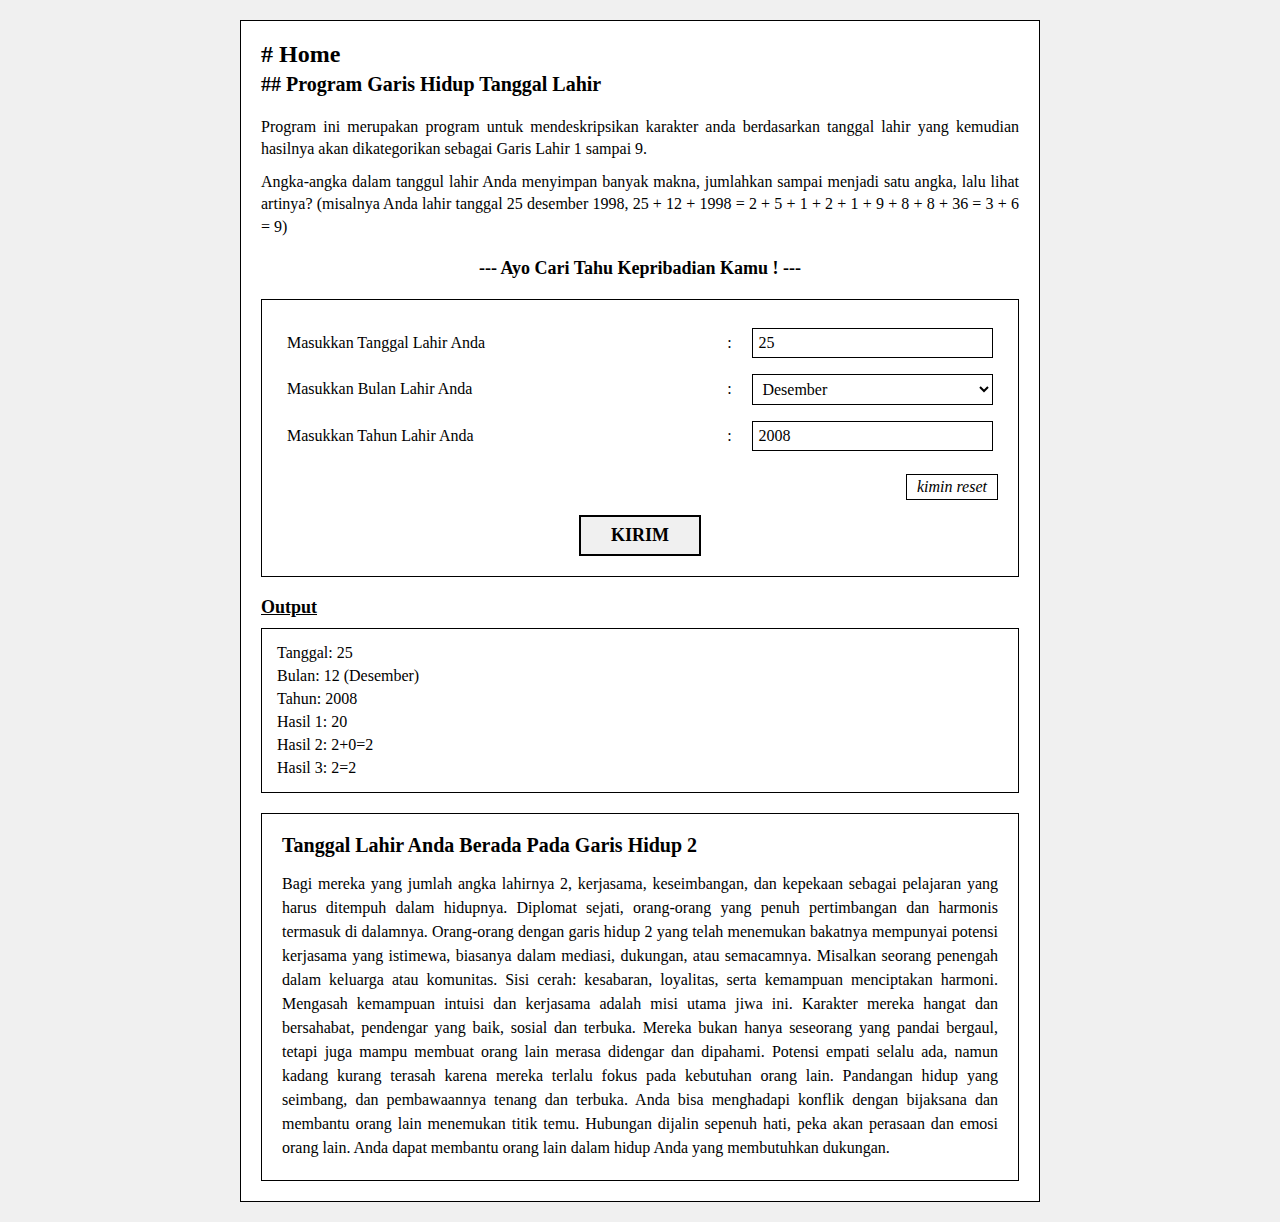
<file: tugas4/index.html>
<!DOCTYPE html>
<html lang="en">
<head>
    <meta charset="UTF-8">
    <meta name="viewport" content="width=device-width, initial-scale=1.0">
    <title>Program Garis Hidup Tanggal Lahir</title>
    <link rel="stylesheet" href="css/style.css">
</head>
<body>
    <div class="container">
        <!-- Header -->
        <div class="header">
            <h1># Home</h1>
            <h2>## Program Garis Hidup Tanggal Lahir</h2>
        </div>

        <!-- Description -->
        <div class="description">
            <p>Program ini merupakan program untuk mendeskripsikan karakter anda berdasarkan tanggal lahir yang kemudian hasilnya akan dikategorikan sebagai Garis Lahir 1 sampai 9.</p>
            <p>Angka-angka dalam tanggul lahir Anda menyimpan banyak makna, jumlahkan sampai menjadi satu angka, lalu lihat artinya? (misalnya Anda lahir tanggal 25 desember 1998, 25 + 12 + 1998 = 2 + 5 + 1 + 2 + 1 + 9 + 8 + 8 + 36 = 3 + 6 = 9)</p>
        </div>

        <!-- Title -->
        <h3 class="subtitle">--- Ayo Cari Tahu Kepribadian Kamu ! ---</h3>

        <!-- Form Input -->
        <div class="form-container">
            <table class="input-table">
                <tr>
                    <td>Masukkan Tanggal Lahir Anda</td>
                    <td>:</td>
                    <td><input type="number" id="dayInput" min="1" max="31" value="25" class="input-field"></td>
                </tr>
                <tr>
                    <td>Masukkan Bulan Lahir Anda</td>
                    <td>:</td>
                    <td>
                        <select id="monthSelect" class="input-field">
                            <option value="1">Januari</option>
                            <option value="2">Februari</option>
                            <option value="3">Maret</option>
                            <option value="4">April</option>
                            <option value="5">Mei</option>
                            <option value="6">Juni</option>
                            <option value="7">Juli</option>
                            <option value="8">Agustus</option>
                            <option value="9">September</option>
                            <option value="10">Oktober</option>
                            <option value="11">November</option>
                            <option value="12">Desember</option>
                        </select>
                    </td>
                </tr>
                <tr>
                    <td>Masukkan Tahun Lahir Anda</td>
                    <td>:</td>
                    <td><input type="number" id="yearInput" min="1900" max="2100" value="2008" class="input-field"></td>
                </tr>
            </table>

            <div class="reset-container">
                <span class="reset-text">kimin reset</span>
            </div>

            <div class="button-container">
                <button class="btn-kirim" id="kirimBtn">KIRIM</button>
            </div>
        </div>

        <!-- Output Section -->
        <div class="output-section">
            <h4>Output</h4>
            
            <div class="output-details">
                <div>Tanggal: <span id="outDay">25</span></div>
                <div>Bulan: <span id="outMonth">12</span> (<span id="outMonthName">Desember</span>)</div>
                <div>Tahun: <span id="outYear">2008</span></div>
                <div>Hasil 1: <span id="outHasil1">38</span></div>
                <div>Hasil 2: <span id="outHasil2">3+8=11</span></div>
                <div>Hasil 3: <span id="outHasil3">1+1=2</span></div>
            </div>

            <!-- Result Card -->
            <div class="result-card" id="lifeDescription">
                <h2 id="lineTitle">Tanggal Lahir Anda Berada Pada Garis Hidup 2</h2>
                <div class="result-text" id="lineText">
                    Bagi mereka yang jumlah angka lahirnya 2, kerjasama, keseimbangan, dan kepekaan sebagai pelajaran yang harus ditempuh dalam hidupnya. Diplomat sejati, orang-orang yang penuh pertimbangan dan harmonis termasuk di dalamnya. Orang-orang dengan garis hidup 2 yang telah menemukan bakatnya mempunyai potensi kerjasama yang istimewa, biasanya dalam mediasi, dukungan, atau semacamnya. Misalkan seorang penengah dalam keluarga atau komunitas. Sisi cerah: kesabaran, loyalitas, serta kemampuan menciptakan harmoni. Mengasah kemampuan intuisi dan kerjasama adalah misi utama jiwa ini. Karakter mereka hangat dan bersahabat, pendengar yang baik, sosial dan terbuka. Mereka bukan hanya seseorang yang pandai bergaul, tetapi juga mampu membuat orang lain merasa didengar dan dipahami. Potensi empati selalu ada, namun kadang kurang terasah karena mereka terlalu fokus pada kebutuhan orang lain. Pandangan hidup yang seimbang, dan pembawaannya tenang dan terbuka. Anda bisa menghadapi konflik dengan bijaksana dan membantu orang lain menemukan titik temu. Hubungan dijalin sepenuh hati, peka akan perasaan dan emosi orang lain, sehingga dapat memainkan peranan penting dalam kehidupan sosial. Anda pandai membantu orang lain yang mungkin membutuhkan dukungan. Anda dapat membantu orang lain dalam hidup Anda, dan Anda dapat membantu orang lain dalam hidup Anda.
                </div>
            </div>
        </div>
    </div>

    <script src="js/script.js"></script>
</body>
</html>
</file>
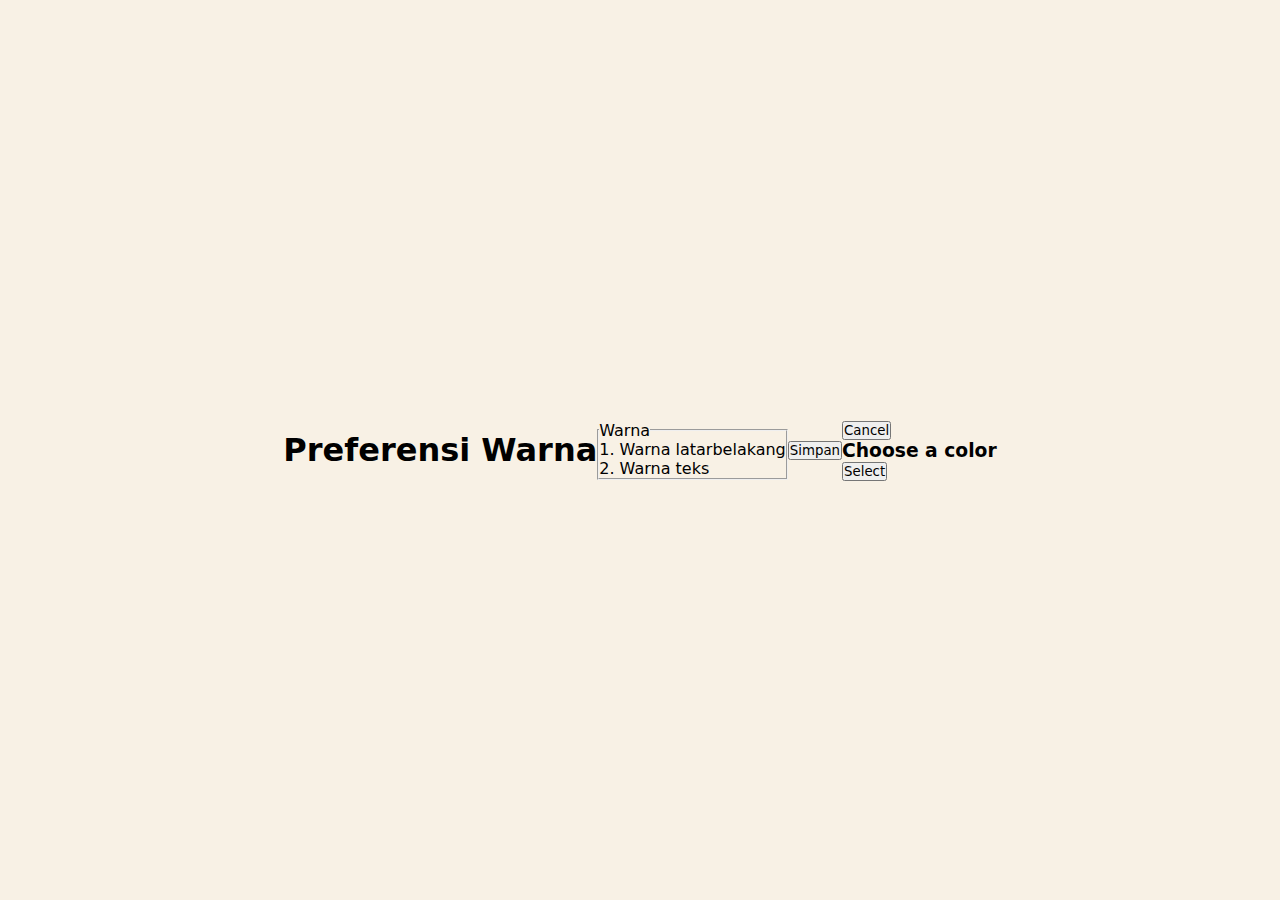
<file: tugas_week4/index.html>
<!DOCTYPE html>
<html lang="id">
<head>
<meta charset="UTF-8">
<title>Preferensi Warna</title>
<link rel="stylesheet" href="style.css">
</head>
<body>

<h1>Preferensi Warna</h1>

<fieldset>
    <legend>Warna</legend>

    <div class="row">
        <span>1. Warna latarbelakang</span>
        <div class="color-box" id="bgBox"></div>
    </div>

    <div class="row">
        <span>2. Warna teks</span>
        <div class="color-box" id="textBox"></div>
    </div>
</fieldset>

<button id="btnSimpan">Simpan</button>

<!-- MODAL -->
<div class="modal" id="modal">
    <div class="modal-content">
        <div class="modal-header">
            <button id="cancelBtn">Cancel</button>
            <h3>Choose a color</h3>
            <button id="selectBtn">Select</button>
        </div>
        <div class="color-grid" id="colorGrid"></div>
    </div>
</div>

<script src="script.js"></script>
</body>
</html>
</file>
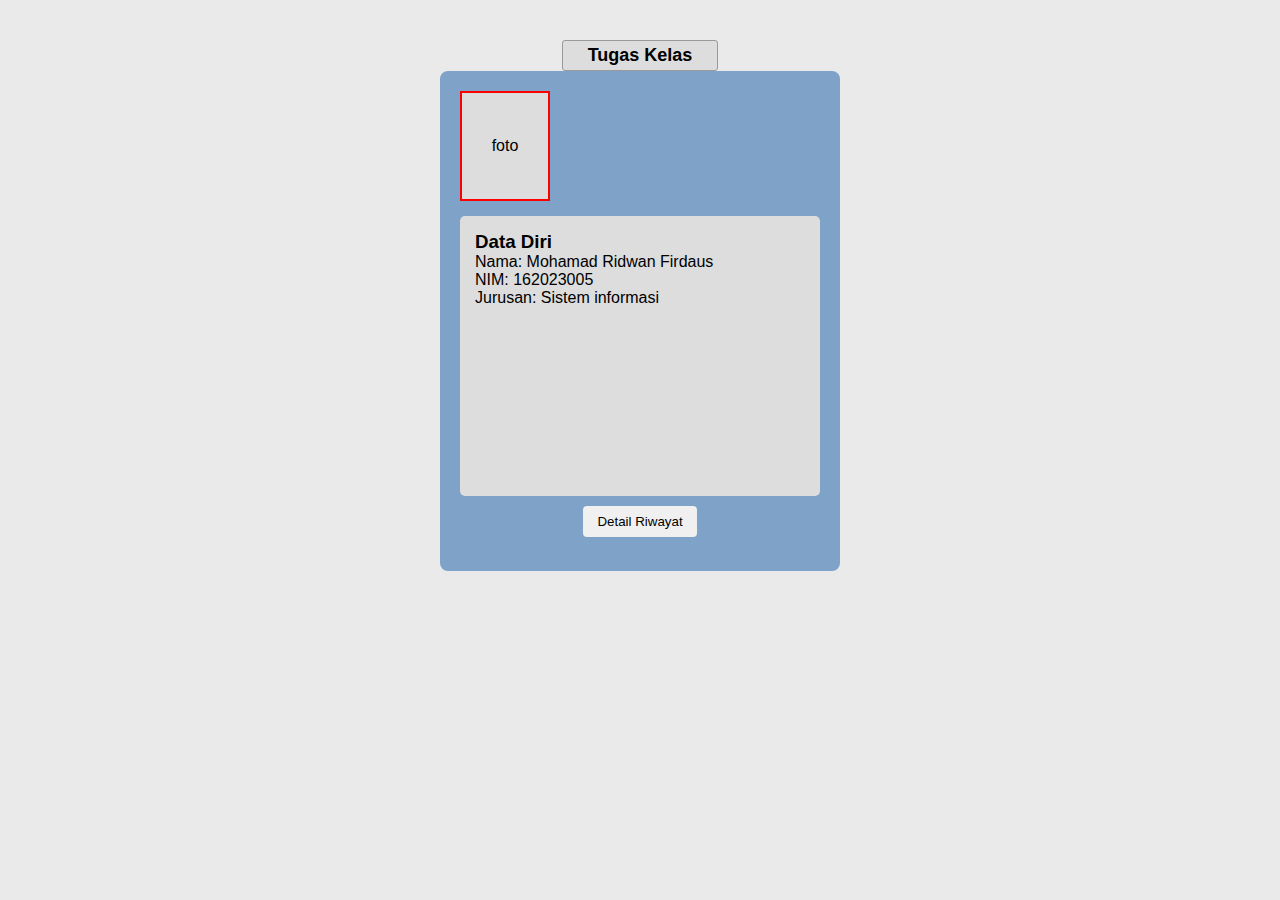
<file: tugas_week1/home.html>
<!DOCTYPE html>
<html lang="id">
<head>
<meta charset="UTF-8">
<title>Tugas Kelas - Home</title>

<style>
* {
    box-sizing: border-box;
    margin: 0;
    padding: 0;
    font-family: Arial, sans-serif;
}

body {
    background: #eaeaea;
    text-align: center;
    padding-top: 30px;
}

/* Judul dalam kotak */
.title-box {
    background: #ddd;
    border: 1px solid #999;
    display: inline-block;
    padding: 4px 25px;
    font-size: 18px;
    font-weight: bold;
    border-radius: 3px;
    margin-bottom: 10px;
    position: relative;
    top: 10px;
    z-index: 2;
}

/* Panel utama */
.box {
    width: 400px;
    height: 500px;
    background: #7ea2c8;
    margin: auto;
    padding: 20px;
    border-radius: 8px;
}

/* Kotak foto */
.foto {
    width: 90px;
    height: 110px;
    background: #ddd;
    border: 2px solid red;
    display: flex;
    align-items: center;
    justify-content: center;
    margin-bottom: 15px;
}

/* Kotak isi */
.content-box {
    background: #ddd;
    width: 100%;
    height: 280px;
    padding: 15px;
    border-radius: 5px;
    text-align: left;
}

/* Tombol */
button {
    margin-top: 10px;
    padding: 8px 14px;
    border: none;
    background: #f0f0f0;
    border-radius: 4px;
    cursor: pointer;
}
</style>
</head>

<body>

<div class="title-box">Tugas Kelas</div>

<div class="box">

    <div class="foto">foto</div>

    <div class="content-box">
        <h3>Data Diri</h3>
        <p>Nama: Mohamad Ridwan Firdaus</p>
        <p>NIM: 162023005</p>
        <p>Jurusan: Sistem informasi</p>
    </div>

    <a href="riwayat.html">
        <button>Detail Riwayat</button>
    </a>

</div>

</body>
</html>
</file>
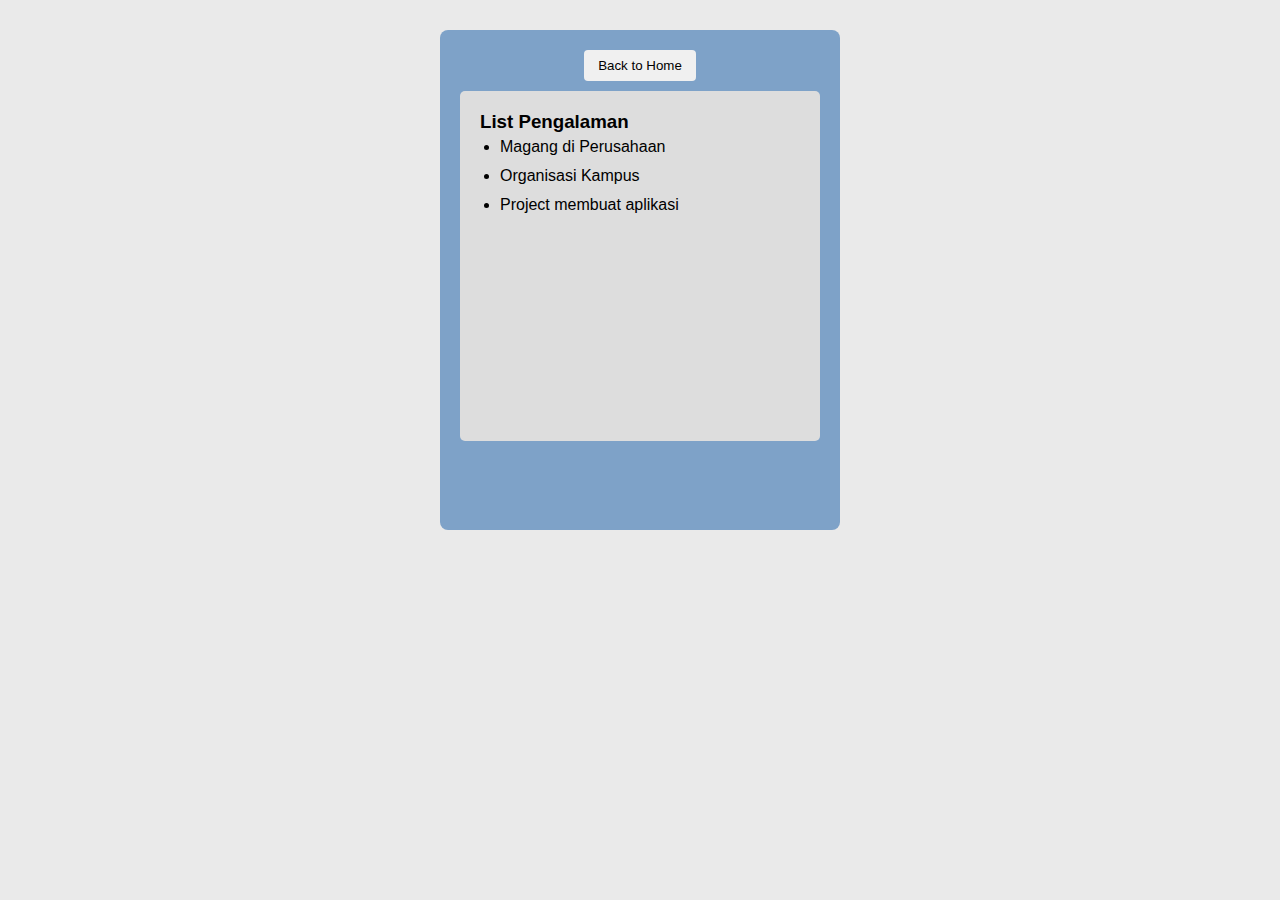
<file: tugas_week1/riwayat.html>
<!DOCTYPE html>
<html lang="id">
<head>
<meta charset="UTF-8">
<title>Tugas Kelas - Riwayat</title>

<style>
* {
    box-sizing: border-box;
    margin: 0;
    padding: 0;
    font-family: Arial, sans-serif;
}

body {
    background: #eaeaea;
    text-align: center;
    padding-top: 30px;
}

/* Judul dalam kotak */
.title-box {
    background: #ddd;
    border: 1px solid #999;
    display: inline-block;
    padding: 4px 25px;
    font-size: 18px;
    font-weight: bold;
    border-radius: 3px;
    margin-bottom: 10px;
    position: relative;
    top: 10px;
    z-index: 2;
}

/* Panel utama */
.box {
    width: 400px;
    height: 500px;
    background: #7ea2c8;
    margin: auto;
    padding: 20px;
    border-radius: 8px;
}

/* Kotak isi */
.content-box {
    background: #ddd;
    width: 100%;
    height: 350px;
    padding: 20px;
    border-radius: 5px;
    text-align: left;
}

/* Tombol */
button {
    margin-bottom: 10px;
    padding: 8px 14px;
    border: none;
    background: #f0f0f0;
    border-radius: 4px;
    cursor: pointer;
}

ul {
    margin-left: 20px;
    font-size: 16px;
    line-height: 1.8;
}
</style>
</head>

<body>

<div class="box">

    <a href="home.html">
        <button>Back to Home</button>
    </a>

    <div class="content-box">
        <h3>List Pengalaman</h3>
        <ul>
            <li>Magang di Perusahaan</li>
            <li>Organisasi Kampus</li>
            <li>Project membuat aplikasi</li>
        </ul>
    </div>

</div>

</body>
</html>
</file>
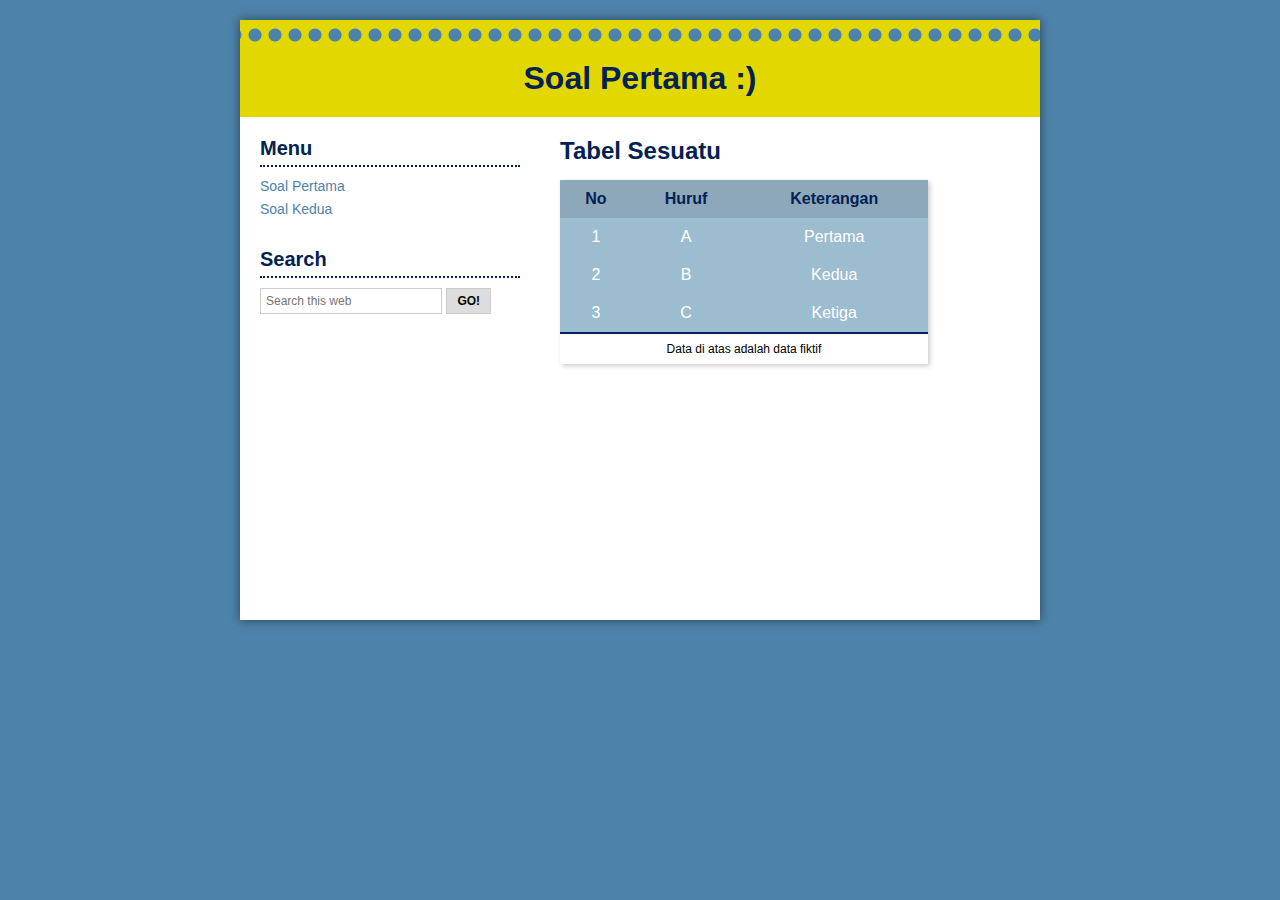
<file: tugas_week2/soal1.html>
<!DOCTYPE html>
<html lang="id">
<head>
    <meta charset="UTF-8">
    <title>Soal Pertama</title>
    <link rel="stylesheet" href="soal1.css">
</head>
<body>

    <div class="container">
        <header>
            <h1>Soal Pertama :)</h1>
        </header>

        <div class="wrapper">
            <aside class="sidebar">
                <div class="menu-section">
                    <h2>Menu</h2>
                    <ul>
                        <li><a href="#">Soal Pertama</a></li>
                        <li><a href="#">Soal Kedua</a></li>
                    </ul>
                </div>

                <div class="search-section">
                    <h2>Search</h2>
                    <form>
                        <input type="text" placeholder="Search this web">
                        <button type="button">GO!</button>
                    </form>
                </div>
            </aside>

            <main class="content">
                <h2>Tabel Sesuatu</h2>
                
                <table class="custom-table">
                    <thead>
                        <tr>
                            <th>No</th>
                            <th>Huruf</th>
                            <th>Keterangan</th>
                        </tr>
                    </thead>
                    <tbody>
                        <tr>
                            <td>1</td>
                            <td>A</td>
                            <td>Pertama</td>
                        </tr>
                        <tr>
                            <td>2</td>
                            <td>B</td>
                            <td>Kedua</td>
                        </tr>
                        <tr>
                            <td>3</td>
                            <td>C</td>
                            <td>Ketiga</td>
                        </tr>
                    </tbody>
                    <tfoot>
                        <tr>
                            <td colspan="3">Data di atas adalah data fiktif</td>
                        </tr>
                    </tfoot>
                </table>
            </main>
        </div>
    </div>

</body>
</html>
</file>
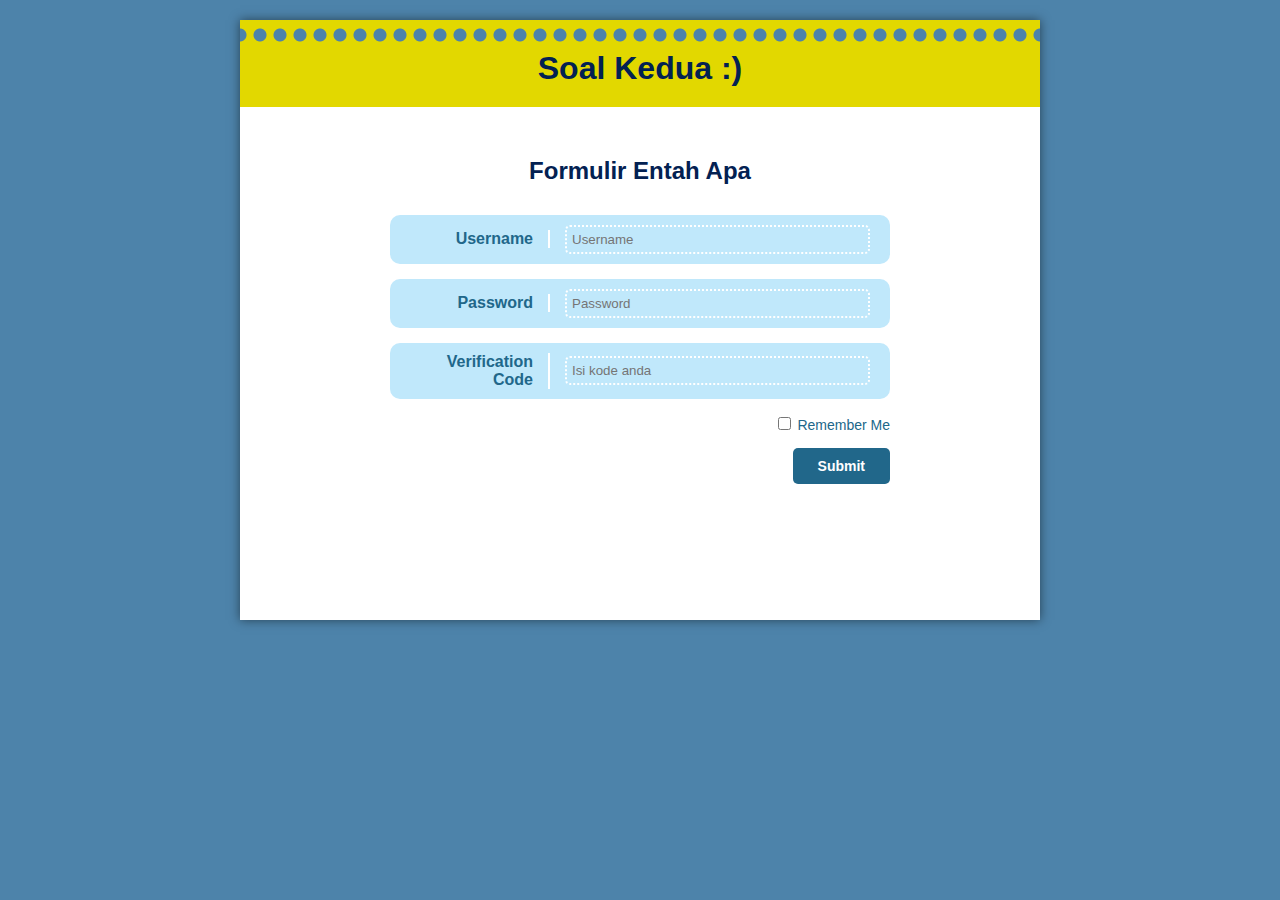
<file: tugas_week2/soal2.html>
<!DOCTYPE html>
<html>
<head>
    <title>Soal Kedua</title>
    <link rel="stylesheet" href="soal2.css">
</head>
<body>

<div class="container">
    <div class="header">
        <h1>Soal Kedua :)</h1>
    </div>

    <div class="content">
        <h2>Formulir Entah Apa</h2>

        <div class="form-box">
            <form>
                <div class="form-group">
                    <label>Username</label>
                    <input type="text" placeholder="Username">
                </div>

                <div class="form-group">
                    <label>Password</label>
                    <input type="password" placeholder="Password">
                </div>

                <div class="form-group">
                    <label>Verification Code</label>
                    <input type="text" placeholder="Isi kode anda">
                </div>

                <div class="remember">
                    <label><input type="checkbox"> Remember Me</label>
                </div>

                <div class="submit-area">
                    <button type="submit">Submit</button>
                </div>
            </form>
        </div>
    </div>
</div>

</body>
</html>
</file>
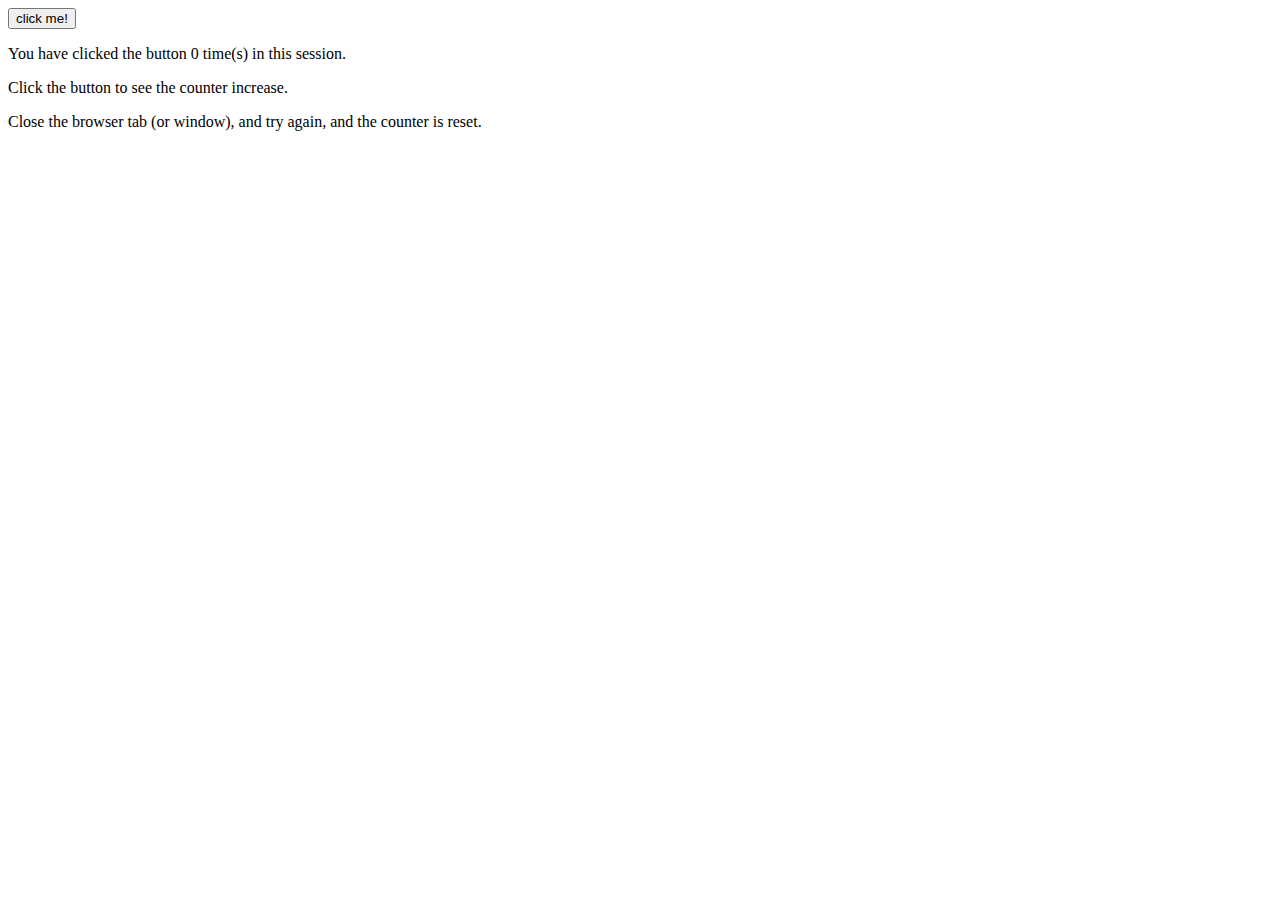
<file: tugas_week3/soal1.html>
<!DOCTYPE html>
<html lang="id">
<head>
    <meta charset="UTF-8">
    <meta name="viewport" content="width=device-width, initial-scale=1.0">
    <title>Counter Klik</title>
</head>
<body>
    <button onclick="tambahCounter()">click me!</button>
    
    <p>You have clicked the button <span id="clickCount">0</span> time(s) in this session.</p>
    <p>Click the button to see the counter increase.</p>
    <p>Close the browser tab (or window), and try again, and the counter is reset.</p>
    
    

    <script>
        let counter = 0;
        let clickCountSpan = document.getElementById('clickCount');
        
        function tambahCounter() {
            counter++;
            clickCountSpan.textContent = counter;
        }
    </script>
</body>
</html>
</file>
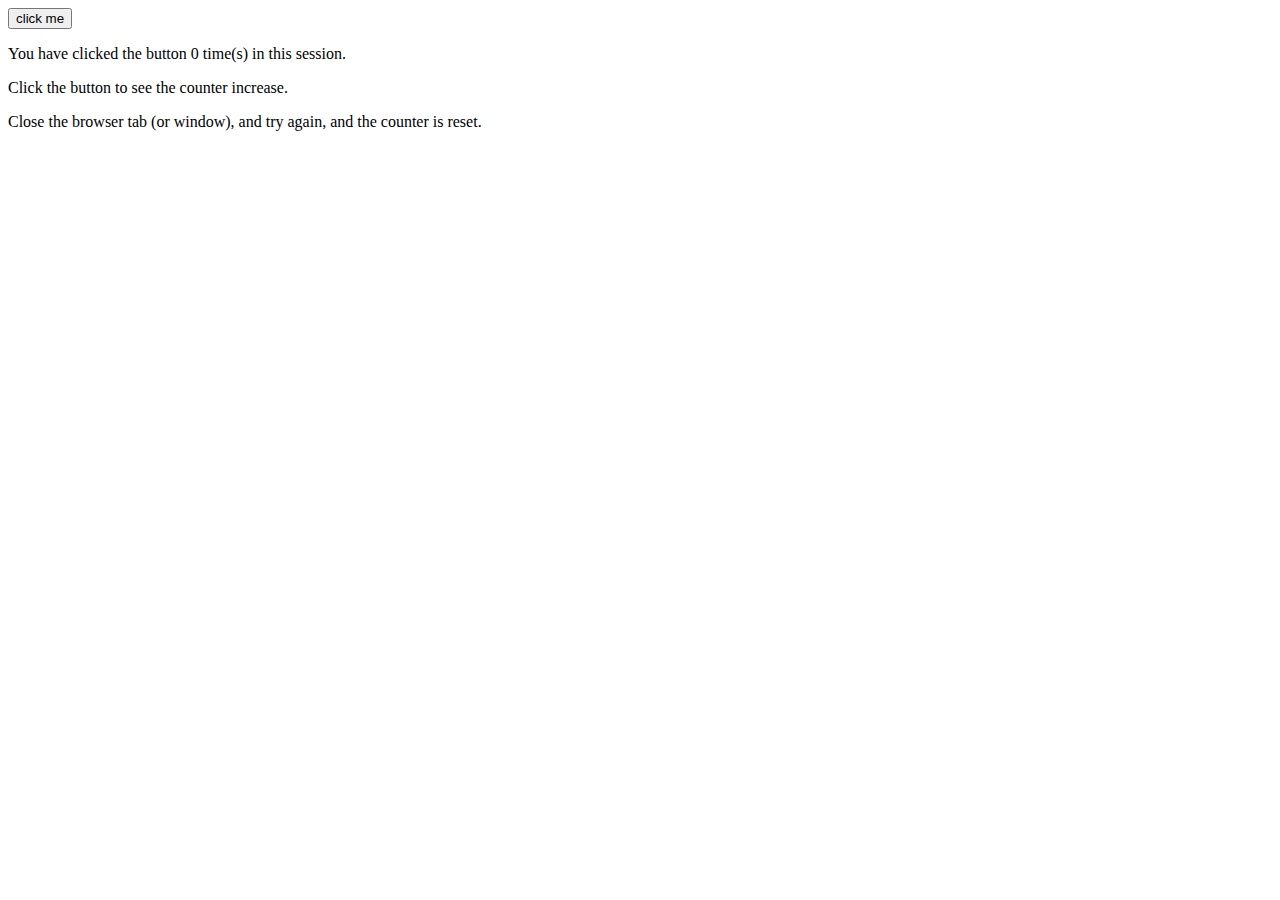
<file: tugas_week3/soal2.html>
<!DOCTYPE html>
<html lang="id">
<head>
    <meta charset="UTF-8">
    <meta name="viewport" content="width=device-width, initial-scale=1.0">
    <title>Counter Klik</title>
</head>
<body>
    <button onclick="tambahCounter()">click me</button>
    <p id="clickMessage">You have clicked the button 0 time(s) in this session.</p>
    <p>Click the button to see the counter increase.</p>
    <p>Close the browser tab (or window), and try again, and the counter is reset.</p>
    
    

    <script>
        let counter = localStorage.getItem('clickCounter');
        if (counter === null) {
            counter = 0;
        } else {
            counter = parseInt(counter);
        }
        
        let clickMessage = document.getElementById('clickMessage');
        clickMessage.textContent = "You have clicked the button " + counter + " time(s) in this session.";
        
        function tambahCounter() {
            counter++;
            clickMessage.textContent = "You have clicked the button " + counter + " time(s) in this session.";
            localStorage.setItem('clickCounter', counter);
        }
    </script>
</body>
</html>
</file>
<file: tugas4/css/style.css>
* {
    margin: 0;
    padding: 0;
    box-sizing: border-box;
    font-family: 'Times New Roman', Times, serif;
}

body {
    background-color: #f0f0f0;
    display: flex;
    justify-content: center;
    padding: 20px;
}

.container {
    max-width: 800px;
    width: 100%;
    background-color: white;
    border: 1px solid #000;
    padding: 20px;
}

/* Header */
.header {
    margin-bottom: 20px;
}

.header h1 {
    font-size: 24px;
    font-weight: bold;
    margin-bottom: 5px;
}

.header h2 {
    font-size: 20px;
    font-weight: bold;
    margin-bottom: 15px;
}

/* Description */
.description {
    margin-bottom: 20px;
}

.description p {
    margin-bottom: 10px;
    text-align: justify;
    line-height: 1.4;
}

.subtitle {
    text-align: center;
    margin: 20px 0;
    font-size: 18px;
    font-weight: bold;
}

/* Form */
.form-container {
    border: 1px solid #000;
    padding: 20px;
    margin-bottom: 20px;
}

.input-table {
    width: 100%;
    border-collapse: collapse;
    margin-bottom: 15px;
}

.input-table td {
    padding: 8px 5px;
}

.input-table td:first-child {
    width: 60%;
}

.input-table td:nth-child(2) {
    width: 5%;
    text-align: center;
}

.input-table td:last-child {
    width: 35%;
}

.input-field {
    width: 100%;
    padding: 5px;
    border: 1px solid #000;
    font-family: 'Times New Roman', Times, serif;
    font-size: 16px;
}

select.input-field {
    background-color: white;
}

.reset-container {
    text-align: right;
    margin-bottom: 15px;
}

.reset-text {
    font-style: italic;
    border: 1px solid #000;
    padding: 3px 10px;
    display: inline-block;
}

.button-container {
    text-align: center;
}

.btn-kirim {
    padding: 8px 30px;
    font-size: 18px;
    font-weight: bold;
    background-color: #f0f0f0;
    border: 2px solid #000;
    cursor: pointer;
    font-family: 'Times New Roman', Times, serif;
}

.btn-kirim:hover {
    background-color: #e0e0e0;
}

/* Output Section */
.output-section {
    margin-top: 20px;
}

.output-section h4 {
    font-size: 18px;
    font-weight: bold;
    margin-bottom: 10px;
    text-decoration: underline;
}

.output-details {
    border: 1px solid #000;
    padding: 15px;
    margin-bottom: 20px;
}

.output-details div {
    margin-bottom: 5px;
    font-size: 16px;
}

.output-details div:last-child {
    margin-bottom: 0;
}

/* Result Card */
.result-card {
    border: 1px solid #000;
    padding: 20px;
    background-color: #fff;
}

.result-card h2 {
    font-size: 20px;
    font-weight: bold;
    margin-bottom: 15px;
    text-align: left;
}

.result-text {
    text-align: justify;
    line-height: 1.5;
    font-size: 16px;
}

/* Responsive */
@media (max-width: 600px) {
    .input-table td {
        display: block;
        width: 100% !important;
        text-align: left;
    }
    
    .input-table td:nth-child(2) {
        display: none;
    }
}
</file>
<file: tugas_week4/style.css>
* {
    margin: 0;
    padding: 0;
    box-sizing: border-box;
    font-family: 'Segoe UI', 'Inter', system-ui, sans-serif;
}

body {
    background: #e5e9f0;
    /* background pattern orenga (abu-abu halus) */
    background-image: 
        linear-gradient(45deg, #f15a24 0.5px, transparent 0.5px),
        linear-gradient(-45deg, #003b5c 0.5px, transparent 0.5px);
    background-size: 30px 30px;
    background-color: #f8f1e5;
    display: flex;
    justify-content: center;
    align-items: center;
    min-height: 100vh;
    padding: 24px;
}

/* card utama - nuansa orenga */
.card-orenga {
    max-width: 1100px;
    width: 100%;
    background-color: #fff6eb;
    border-radius: 48px 48px 36px 36px;
    box-shadow: 0 30px 50px -15px #b2561e80, 0 8px 20px #002b44b0;
    border: 3px solid #f15a24;
    overflow: hidden;
    transition: 0.2s;
}

/* HEADER dengan gradasi orenga khas */
.header-orenga {
    background: linear-gradient(135deg, #f15a24 0%, #d94a1a 35%, #003b5c 90%, #002d46 100%);
    padding: 32px 36px 28px 36px;
    color: white;
    border-bottom: 6px solid #ffb48c;
    position: relative;
}

.header-orenga h1 {
    font-size: 2.8rem;
    font-weight: 800;
    letter-spacing: -1px;
    line-height: 1.1;
    text-shadow: 4px 4px 0 #002b44;
    display: flex;
    flex-wrap: wrap;
    align-items: center;
    gap: 12px;
}

.header-orenga h1 span {
    background: #f15a24;
    font-size: 1.3rem;
    font-weight: 600;
    padding: 8px 24px;
    border-radius: 60px;
    border: 2px solid white;
    box-shadow: 0 6px 0 #732b0e;
    color: white;
    letter-spacing: 0.5px;
}

.header-orenga .sub {
    font-size: 1.2rem;
    background: #003b5cdd;
    padding: 14px 25px;
    border-radius: 60px;
    margin-top: 18px;
    display: inline-block;
    border-left: 8px solid #f15a24;
    font-weight: 500;
    backdrop-filter: blur(2px);
}

.header-orenga .example {
    background: #002d46cc;
    border: 2px solid #f15a24;
    border-radius: 38px;
    padding: 16px 26px;
    margin-top: 24px;
    font-size: 1rem;
    color: #ffebd2;
    box-shadow: inset 0 2px 5px #f1824e;
}

.example strong {
    color: #fcd4a8;
    background: #f15a2430;
    padding: 3px 12px;
    border-radius: 30px;
    font-weight: 700;
}

/* main panel */
.main-panel {
    display: flex;
    flex-wrap: wrap;
    gap: 30px;
    padding: 32px 30px 20px 30px;
    background: #fffaf2;
}

.form-section {
    flex: 1 1 280px;
}

.output-section {
    flex: 2 1 420px;
}

.form-section h3 {
    font-size: 1.8rem;
    font-weight: 700;
    color: #003b5c;
    margin-bottom: 20px;
    border-left: 16px solid #f15a24;
    padding-left: 20px;
}

.input-group {
    margin-bottom: 22px;
}

.input-group label {
    display: block;
    font-weight: 600;
    color: #b13e12;
    font-size: 1rem;
    margin-bottom: 6px;
    letter-spacing: 0.3px;
}

.input-group input {
    width: 100%;
    padding: 16px 22px;
    font-size: 1.1rem;
    background: #ffe7d6;
    border: 3px solid #f3ac8c;
    border-radius: 40px;
    outline: none;
    transition: 0.2s;
    color: #002b44;
    font-weight: 600;
}

.input-group input:focus {
    border-color: #f15a24;
    background: #fff4e8;
    box-shadow: 0 0 0 5px #fbe2d2;
}

.action-buttons {
    display: flex;
    gap: 18px;
    margin: 30px 0 12px;
    flex-wrap: wrap;
}

.btn-kirim {
    background: #f15a24;
    border: none;
    color: white;
    font-weight: 800;
    font-size: 1.3rem;
    padding: 16px 44px;
    border-radius: 60px;
    cursor: pointer;
    box-shadow: 0 9px 0 #972f0a, 0 10px 25px #f15a24b0;
    transition: all 0.08s linear;
    border: 2px solid #ffb48c;
    text-transform: uppercase;
    letter-spacing: 1px;
}

.btn-kirim:active {
    transform: translateY(7px);
    box-shadow: 0 2px 0 #972f0a, 0 10px 20px #d96532;
}

.btn-reset {
    background: #003b5c;
    border: 3px solid #f15a24;
    color: #ffc7a7;
    font-weight: 700;
    font-size: 1.2rem;
    padding: 14px 36px;
    border-radius: 60px;
    cursor: pointer;
    transition: 0.1s;
    box-shadow: 0 5px 0 #001e2f;
}

.btn-reset:active {
    transform: translateY(4px);
    box-shadow: 0 1px 0 #001e2f;
}

/* output header */
.output-header {
    display: flex;
    justify-content: space-between;
    align-items: baseline;
    margin-bottom: 18px;
}

.output-header h3 {
    font-size: 2rem;
    color: #003b5c;
    font-weight: 800;
    background: #fcd7b6;
    padding: 0 25px 0 0;
    border-radius: 0 40px 40px 0;
}

.output-header span {
    background: #f15a24;
    color: white;
    padding: 8px 20px;
    border-radius: 40px;
    font-weight: 600;
    border: 3px solid #ffdcc9;
}

.info-cards {
    display: grid;
    grid-template-columns: repeat(3, 1fr);
    gap: 12px;
    margin-bottom: 20px;
}

.info-item {
    background: #fedec6;
    border-radius: 30px;
    padding: 15px 5px;
    text-align: center;
    border: 3px solid #f3a173;
    box-shadow: 0 8px 0 #b1582c;
}

.info-item .label {
    font-weight: 600;
    color: #00305c;
    font-size: 1rem;
}

.info-item .value {
    font-size: 2.8rem;
    font-weight: 800;
    color: #f15a24;
    text-shadow: 3px 3px 0 #ffe0c0;
    line-height: 1.1;
}

.result-grid {
    background: #fbe0cc;
    border-radius: 32px;
    padding: 20px 22px;
    border: 3px solid #f37b47;
    margin-top: 10px;
    box-shadow: inset 0 2px 10px #d9ad8a;
}

.row-detail {
    display: flex;
    justify-content: space-between;
    border-bottom: 2px dashed #f15a24;
    padding: 12px 0;
    font-size: 1.2rem;
    font-weight: 600;
}

.row-detail:last-child {
    border-bottom: none;
}

.row-detail span:first-child {
    color: #003b5c;
}

.row-detail span:last-child {
    background: #f15a24;
    color: white;
    padding: 5px 25px;
    border-radius: 40px;
    font-weight: 700;
    border: 2px solid #ffc8a2;
    box-shadow: 0 3px 0 #942e00;
}

.life-number-box {
    margin: 28px 0 15px;
    background: linear-gradient(125deg, #ffdac8, #ffe2cb);
    border-radius: 50px 50px 30px 30px;
    padding: 20px 25px;
    border: 4px solid #f15a24;
    box-shadow: 0 15px 0 #873d1e;
}

.life-title {
    font-size: 2rem;
    font-weight: 800;
    color: #003b5c;
    margin-bottom: 15px;
    display: flex;
    align-items: center;
    flex-wrap: wrap;
    gap: 15px;
}

.life-title span {
    background: #f15a24;
    color: white;
    padding: 12px 30px;
    border-radius: 70px;
    font-size: 2.2rem;
    border: 3px solid #ffbf9a;
    box-shadow: 0 6px 0 #852d00;
}

.description {
    background: #002d46;
    color: #fef1e3;
    font-size: 1.05rem;
    line-height: 1.7;
    padding: 28px 30px;
    border-radius: 40px;
    border: 4px solid #f15a24;
    box-shadow: inset 0 -5px 0 #b25c31;
    text-align: justify;
}

.footer-note {
    background: #f15a24;
    padding: 18px 32px;
    color: #ffefd6;
    font-size: 1.3rem;
    font-weight: 700;
    text-align: right;
    border-top: 8px solid #003b5c;
    letter-spacing: 0.8px;
}

.small-note {
    color: #003b5c;
    font-weight: 600;
    margin: 5px 0 0 10px;
}
</file>
<file: tugas_week2/soal1.css>
* {
    box-sizing: border-box;
    margin: 0;
    padding: 0;
}

body {
    background-color: #4D83AA; 
    font-family: sans-serif;
    padding-top: 20px;
}

.container {
    width: 800px;
    background-color: #FFFFFF;
    margin: 0 auto;
    min-height: 600px;
    box-shadow: 0 0 10px rgba(0,0,0,0.5); 
}

header {
    background-color: #E2D800;
    color: #032152;
    padding: 30px 0 20px 0;
    text-align: center;
    background-image: radial-gradient(circle, #4D83AA 6px, transparent 7px);
    background-size: 20px 20px;
    background-position: 5px 5px;
    background-repeat: repeat-x;
}

header h1 {
    font-size: 32px;
    font-weight: bold;
    font-family: "Comic Sans MS", "Chalkboard SE", sans-serif; 
    margin-top: 10px;
}

.wrapper {
    display: flex;
    align-items: flex-start;
}

.sidebar {
    width: 300px;
    padding: 20px;
    color: #032152;
}

.sidebar h2 {
    font-size: 20px;
    margin-bottom: 10px;
    border-bottom: 2px dotted #032152;
    padding-bottom: 5px;
}

.sidebar ul {
    list-style: none;
    margin-bottom: 30px;
    padding-left: 0;
}

.sidebar ul li {
    margin-bottom: 5px;
}

.sidebar ul li a {
    text-decoration: none;
    color: #4D83AA;
    font-size: 14px;
}

.sidebar ul li a:hover {
    text-decoration: underline;
}

.sidebar input[type="text"] {
    width: 70%;
    padding: 5px;
    border: 1px solid #ccc;
    font-size: 12px;
}

.sidebar button {
    padding: 5px 10px;
    background-color: #ddd;
    border: 1px solid #ccc;
    cursor: pointer;
    font-size: 12px;
    font-weight: bold;
}

.content {
    width: 500px;
    padding: 20px;
    color: #032152;
}

.content h2 {
    margin-bottom: 15px;
    font-size: 24px;
}

.custom-table {
    width: 80%;
    border-collapse: collapse;
    background-color: #9CBCD0; 
    color: white;
    text-align: center;
    box-shadow: 2px 2px 5px rgba(0,0,0,0.2);
    margin-top: 10px;
}

.custom-table th, 
.custom-table td {
    padding: 10px;
    border: none;
}

.custom-table thead {
    background-color: rgba(0, 0, 0, 0.1); 
    font-weight: bold;
    color: #032152;
}

.custom-table tfoot td {
    background-color: #FFFFFF;
    color: #000;
    font-size: 12px;
    padding: 8px;
    border-top: 2px solid #032152;
}
</file>
<file: tugas_week2/soal2.css>
* {
    box-sizing: border-box;
}

body {
    margin: 0;
    padding-top: 20px;
    background-color: #4D83AA;
    font-family: sans-serif;
}

.container {
    width: 800px;
    margin: 0 auto;
    background-color: #FFFFFF;
    min-height: 600px;
    box-shadow: 0 0 10px rgba(0,0,0,0.5);
    position: relative;
}

.header {
    background-color: #E2D800;
    color: #032152;
    padding: 30px 0 20px 0;
    text-align: center;
    background-image: radial-gradient(circle, #4D83AA 6px, transparent 7px);
    background-size: 20px 20px;
    background-position: 10px 5px;
    background-repeat: repeat-x;
}

.header h1 {
    font-family: "Comic Sans MS", "Chalkboard SE", sans-serif;
    margin: 0;
    font-size: 32px;
    font-weight: bold;
}

.content {
    padding: 30px;
    text-align: center;
}

.content h2 {
    color: #032152;
    margin-bottom: 30px;
    font-size: 24px;
}

.form-box {
    width: 500px;
    margin: 0 auto;
}

.form-group {
    background-color: #C0E8FB;
    border-radius: 10px;
    padding: 10px 20px;
    margin-bottom: 15px;
    display: flex;
    align-items: center;
}

.form-group label {
    width: 140px;
    text-align: right;
    color: #21678A;
    font-weight: bold;
    margin-right: 15px;
    padding-right: 15px;
    border-right: 2px solid #FFFFFF;
}

.form-group input {
    flex: 1;
    background: transparent;
    border: 2px dotted #fff; 
    padding: 5px;
    color: #21678A;
    border-radius: 5px;
    outline: none;
}

.remember {
    text-align: right;
    margin-bottom: 15px;
    color: #21678A;
    font-size: 14px;
}

.submit-area {
    text-align: right;
}

button {
    background-color: #21678A;
    color: white;
    border: none;
    padding: 10px 25px;
    border-radius: 5px;
    cursor: pointer;
    font-size: 14px;
    font-weight: bold;
}

button:hover {
    background-color: #174F6B;
}
</file>
